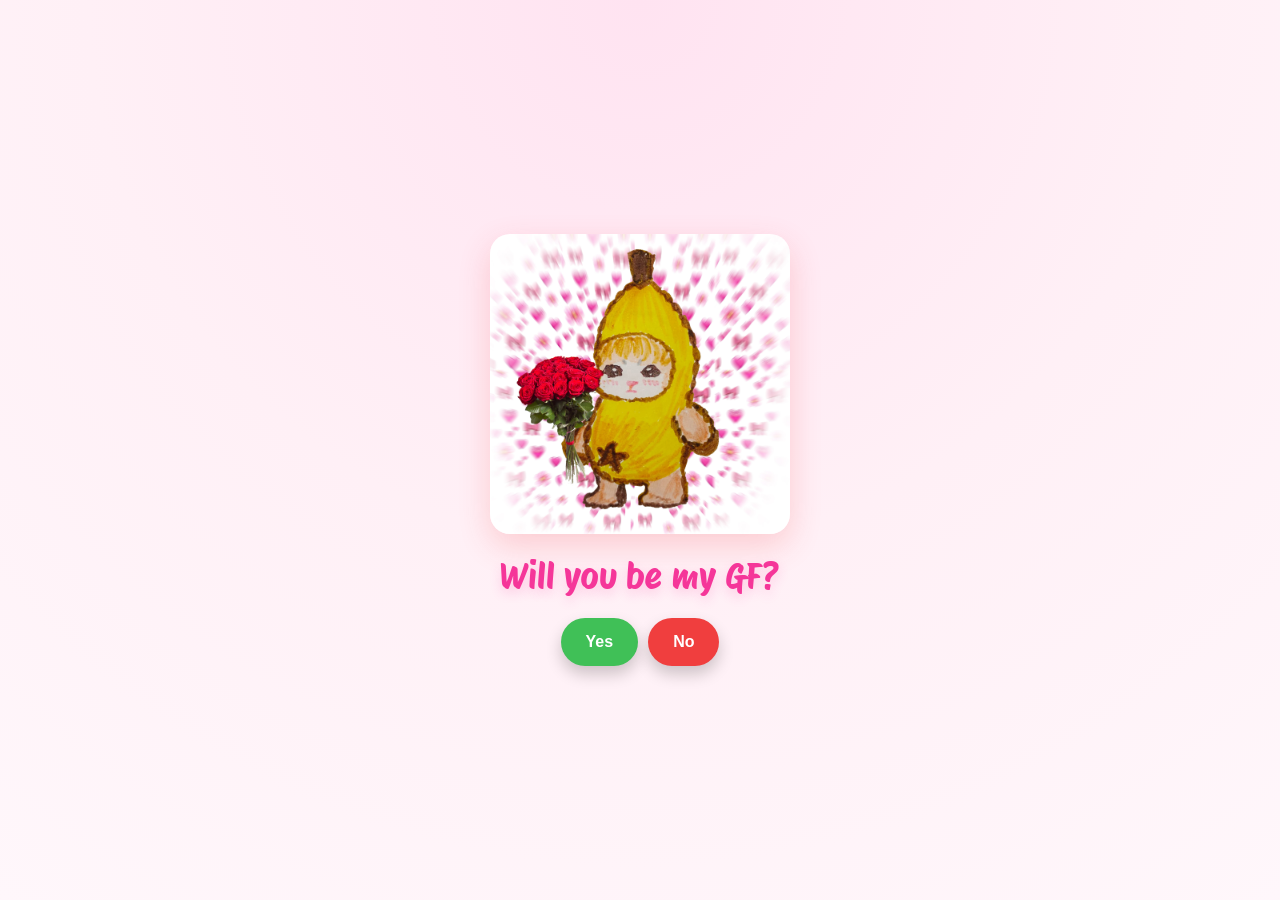
<file: index.html>
<!DOCTYPE html>
<html lang="en">
  <head>
    <meta charset="UTF-8" />
    <meta name="viewport" content="width=device-width, initial-scale=1.0" />
    <link rel="preconnect" href="https://fonts.googleapis.com" />
    <link rel="preconnect" href="https://fonts.gstatic.com" crossorigin />
    <link
      href="https://fonts.googleapis.com/css2?family=Protest+Riot&display=swap"
      rel="stylesheet"
    />
    <link rel="stylesheet" href="style.css" />
    <title>Valentine</title>
  </head>
  <body>
    <main class="container">
      <img class="cat-img" src="img/cat-0.jpg" alt="Picture of a cat" />
      <p class="title">Will you be my GF?</p>
      <div class="buttons">
        <button type="button" class="btn btn--yes">Yes</button>
        <button type="button" class="btn btn--no">No</button>
      </div>
    </main>

    <script type="module" src="script.js"></script>
  </body>
</html>
</file>
<file: style.css>
* {
  margin: 0;
  padding: 0;
  box-sizing: border-box;
}

html {
  font-size: 62.5%;
}

body {
  background: radial-gradient(circle at top, #ffe3f1, #fff0f6 50%, #fff7fb 100%);
  font-family: "Protest Riot", sans-serif;
  overflow: hidden;
}

.container {
  position: relative;
  height: 100vh;
  margin: 0 auto;

  display: flex;
  flex-direction: column;
  align-items: center;
  justify-content: center;
  transition: transform 220ms ease;
}

.cat-img {
  width: 30rem;
  height: 30rem;
  margin-bottom: 2rem;
  border-radius: 2rem;
  box-shadow: 0 1.2rem 3.2rem rgba(240, 62, 62, 0.2);
  transition: transform 260ms ease, box-shadow 260ms ease;
}

.cat-img.pop {
  animation: catPop 400ms ease;
}

.title {
  font-size: 3.6rem;
  color: #f53699;
  text-align: center;
  margin-bottom: 2rem;
  text-shadow: 0 0.5rem 1.2rem rgba(245, 54, 153, 0.2);
}

.title.celebrate {
  animation: pulseGlow 850ms ease infinite;
}

.buttons {
  display: flex;
  flex-wrap: wrap;
  align-items: center;
  justify-content: center;
  position: relative;

  gap: 1rem;
}

.btn {
  padding: 1.5rem 2.5rem;
  border: none;
  border-radius: 999px;

  color: white;
  font-size: 1.6rem;
  font-weight: 600;
  cursor: pointer;
  display: inline-block;
  box-shadow: 0 0.8rem 1.6rem rgba(0, 0, 0, 0.2);
  transition: transform 180ms ease, box-shadow 180ms ease;
}

.btn:hover {
  transform: translateY(-3px) scale(1.04);
}

.btn:active {
  transform: translateY(0) scale(0.98);
}

.btn--yes {
  background-color: #40c057;
}

.btn--yes.grow-pulse {
  animation: yesPulse 700ms ease;
}

.btn--no {
  background-color: #f03e3e;
}

.heart {
  position: fixed;
  top: 0;
  left: 0;
  font-size: 2.4rem;
  pointer-events: none;
  animation: floatUp 1500ms ease-out forwards;
  z-index: 20;
}

.hidden {
  display: none;
}

@keyframes floatUp {
  0% {
    opacity: 0;
    transform: translateY(0) scale(0.7);
  }
  15% {
    opacity: 1;
  }
  100% {
    opacity: 0;
    transform: translateY(-16rem) scale(1.5) rotate(15deg);
  }
}

@keyframes catPop {
  0% {
    transform: scale(1);
  }
  40% {
    transform: scale(1.08) rotate(-1deg);
  }
  100% {
    transform: scale(1);
  }
}

@keyframes pulseGlow {
  0%,
  100% {
    transform: scale(1);
    text-shadow: 0 0.4rem 1rem rgba(245, 54, 153, 0.25);
  }
  50% {
    transform: scale(1.04);
    text-shadow: 0 0.4rem 2.4rem rgba(245, 54, 153, 0.45);
  }
}

@keyframes yesPulse {
  0% {
    transform: scale(1);
  }
  40% {
    transform: scale(1.15);
  }
  100% {
    transform: scale(1);
  }
}
</file>
